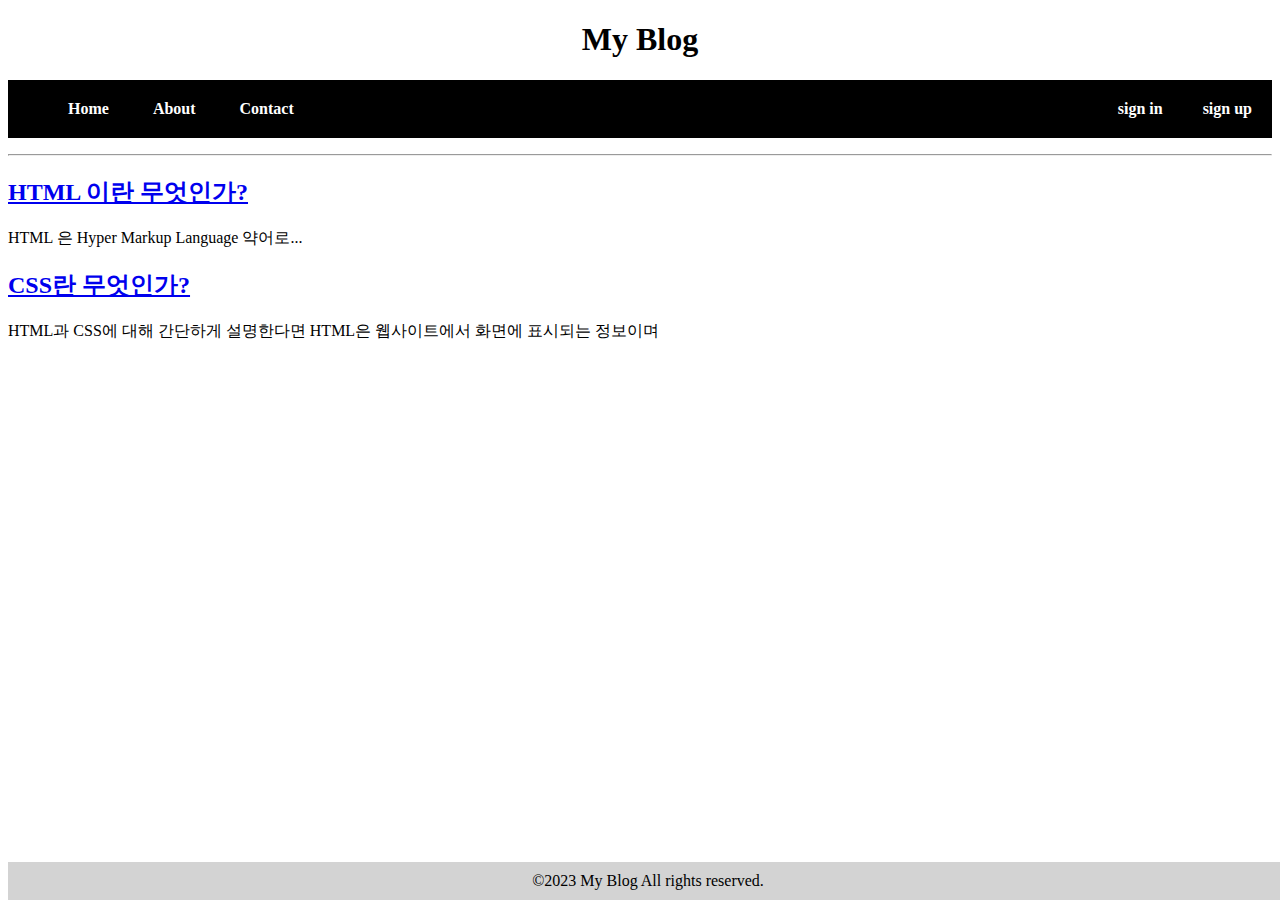
<file: index.html>
<!DOCTYPE html>
<html lang="en">
<head>
    <meta charset="UTF-8">
    <meta http-equiv="X-UA-Compatible" content="IE=edge">
    <meta name="viewport" content="width=device-width, initial-scale=1.0">
    <title>Document</title>
    <link rel="stylesheet" href="/css/style.css">
</head>
<body>
    <header>
        <h1 class="logo">My Blog</h1>
        <nav>
            <ul>
                <li><a href="index.html">Home</a> </li>
                <li><a href="about.html">About</a> </li>
                <li><a href="contact.html">Contact</a> </li>
                <li class="float_right"> <a href="signup.html">sign up</a> </li>
                <li class="float_right"> <a href="sign1.html">sign in</a> </li>
            </ul>
        </nav>
    </header>
    <main>
        <hr>
        <article>
            <h2> <a href="board/post1.html"> HTML 이란 무엇인가? </a> </h2>
            <p> HTML 은 Hyper Markup Language 약어로... </p>
        </article>
        <article>
            <h2> <a href="board/post2.html"> CSS란 무엇인가? </a> </h2>
            <p> HTML과 CSS에 대해 간단하게 설명한다면 HTML은 웹사이트에서 화면에 표시되는 정보이며 </p>
        </article>
        </hr>
    </main>
    <footer>
        ©2023 My Blog All rights reserved.
    </footer>
</body>
</html>
</file>
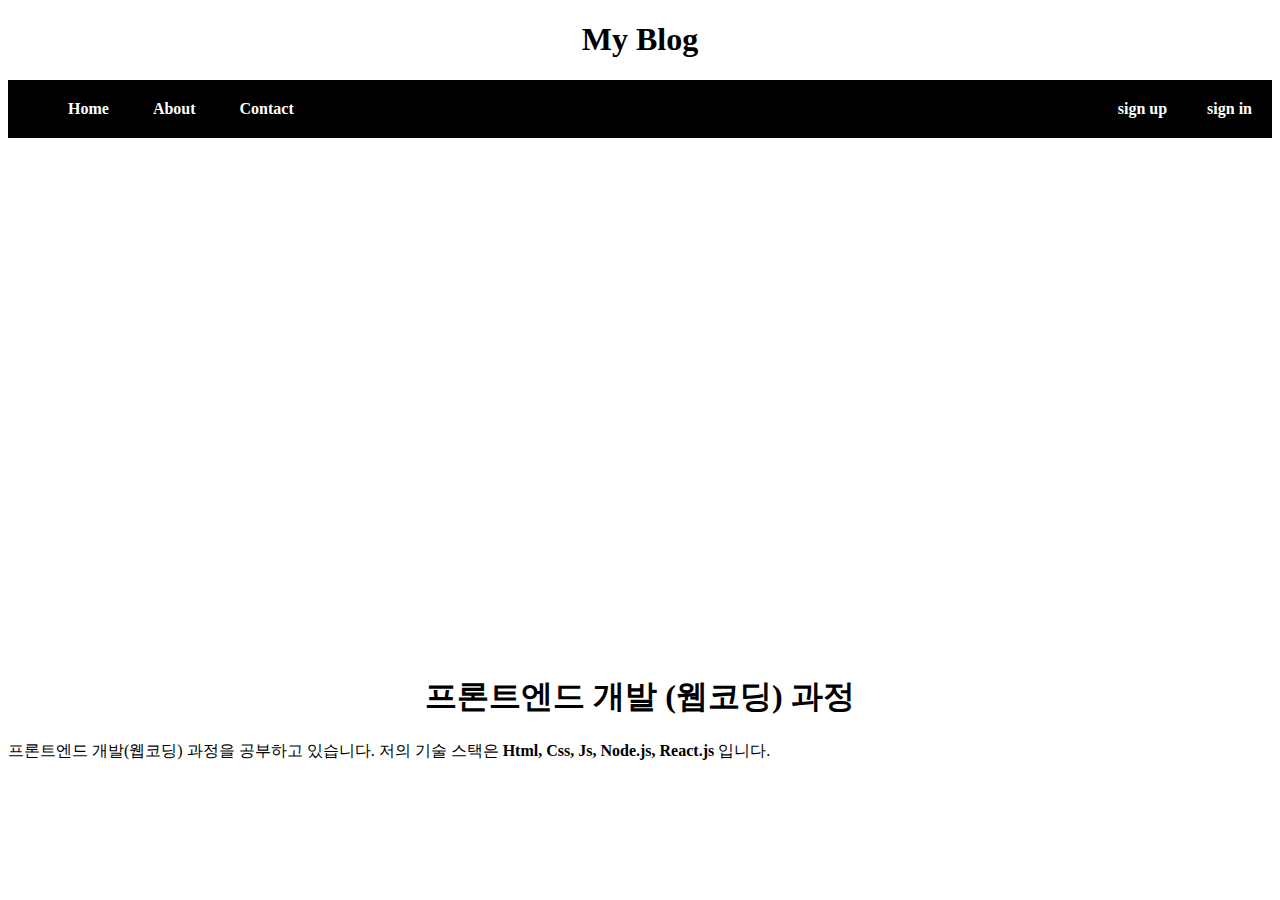
<file: about.html>
<!DOCTYPE html>
<html lang="en">
<head>
    <meta charset="UTF-8">
    <meta http-equiv="X-UA-Compatible" content="IE=edge">
    <meta name="viewport" content="width=device-width, initial-scale=1.0">
    <title>Document</title>
    <link rel="stylesheet" href="/css/style.css">
</head>
<body>
    <header>
        <h1 class="logo">My Blog</h1>
        <nav>
            <ul>
                <li> <a href="/index.html">Home</a> </li>
                <li> <a href="about.html">About</a> </li>
                <li> <a href="contact.html">Contact</a> </li>
                <li class="float_right"> <a href="sign.html">sign in</a> </li>
                <li class="float_right"> <a href="sign.html">sign up</a> </li>
            </ul>
        </nav>
    </header>
    <main>
        <section class="about_section">
            <article class="about_img"></article>
            <article class="about_description">
                <h1>프론트엔드 개발 (웹코딩) 과정</h1>
                <p>
                    프론트엔드 개발(웹코딩) 과정을 공부하고 있습니다.
                    저의 기술 스택은
                    <strong> Html, Css, Js, Node.js, React.js</strong> 입니다.
                </p>
            </article>
        </section>
    </main>
</body>
</html>
</file>
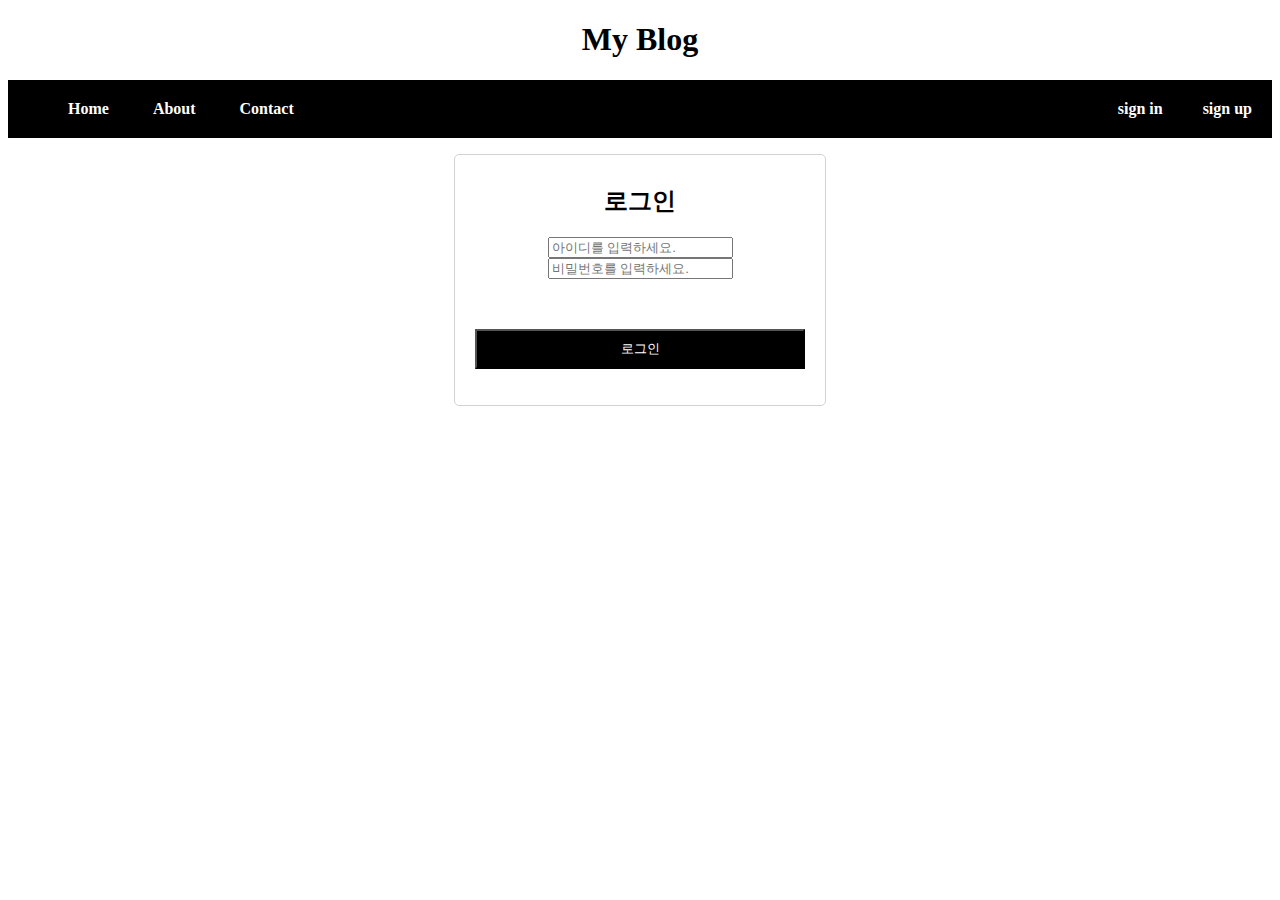
<file: sign1.html>
<!DOCTYPE html>
<html lang="en">
<head>
    <meta charset="UTF-8">
    <meta http-equiv="X-UA-Compatible" content="IE=edge">
    <meta name="viewport" content="width=device-width, initial-scale=1.0">
    <title>Document</title>
    <link rel="stylesheet" href="/css/style.css">
</head>
<body>
    <header>
        <h1 class="logo">My Blog</h1>
        <nav>
            <ul>
                <li><a href="index.html">Home</a> </li>
                <li><a href="about.html">About</a> </li>
                <li><a href="contact.html">Contact</a> </li>
                <li class="float_right"> <a href="signup.html">sign up</a> </li>
                <li class="float_right"> <a href="signin.html">sign in</a> </li>
            </ul>
        </nav>
    </header>
    <div class="login_content">
        <div class="login_warp">
            <p><h2>로그인</h2></p>
            <input type="text" placeholder="아이디를 입력하세요."maxlength="12">
            <input type="password" placeholder="비밀번호를 입력하세요.">
        </div>
        <button class="login_button">로그인</button>
      </div>
</body>
</html>
</file>
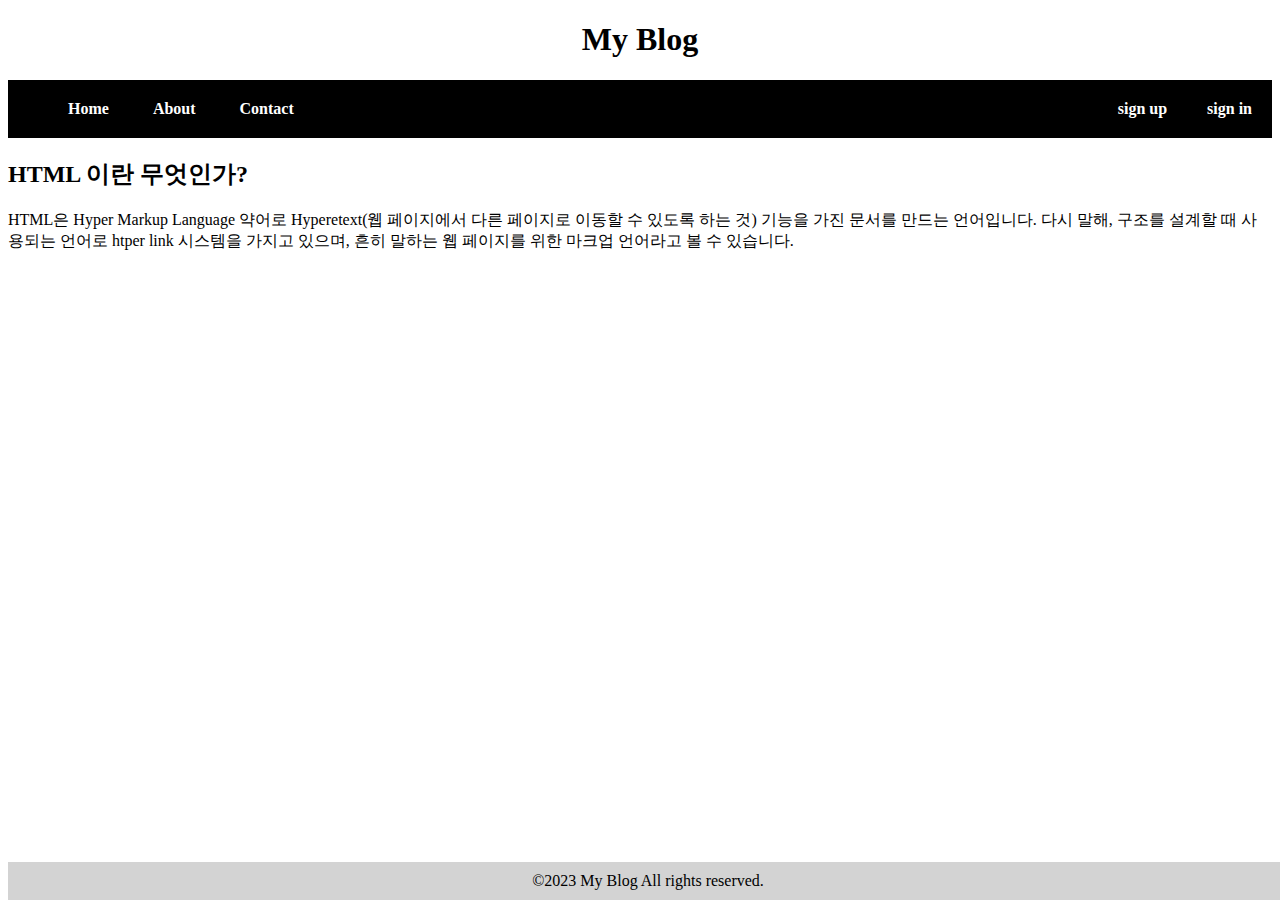
<file: board/post1.html>
<!DOCTYPE html>
<html lang="en">
<head>
    <meta charset="UTF-8">
    <meta http-equiv="X-UA-Compatible" content="IE=edge">
    <meta name="viewport" content="width=device-width, initial-scale=1.0">
    <title>Document</title>
    <link rel="stylesheet" href="/css/style.css">
</head>
<body>
    <header>
        <h1 class="logo">My Blog</h1>
        <nav>
            <ul>
                <li> <a href="/index.html">Home</a> </li>
                <li> <a href="about.html">About</a> </li>
                <li> <a href="contact.html">Contact</a> </li>
                <li class="float_right"> <a href="sign.html">sign in</a> </li>
                <li class="float_right"> <a href="sign.html">sign up</a> </li>
            </ul>
        </nav>
    </header>
    <main>
        <h2>HTML 이란 무엇인가?</h2>
        <p>HTML은 Hyper Markup Language 약어로 Hyperetext(웹 페이지에서 다른 페이지로 이동할 수 있도록 하는 것) 기능을 가진 문서를 만드는 언어입니다. 
            다시 말해, 구조를 설계할 때 사용되는 언어로 htper link 시스템을 가지고 있으며, 흔히 말하는 웹 페이지를 위한 마크업 언어라고 볼 수 있습니다.</p>
    </main>
    <footer>
        ©2023 My Blog All rights reserved.
    </footer>
</body>
</html>
</file>
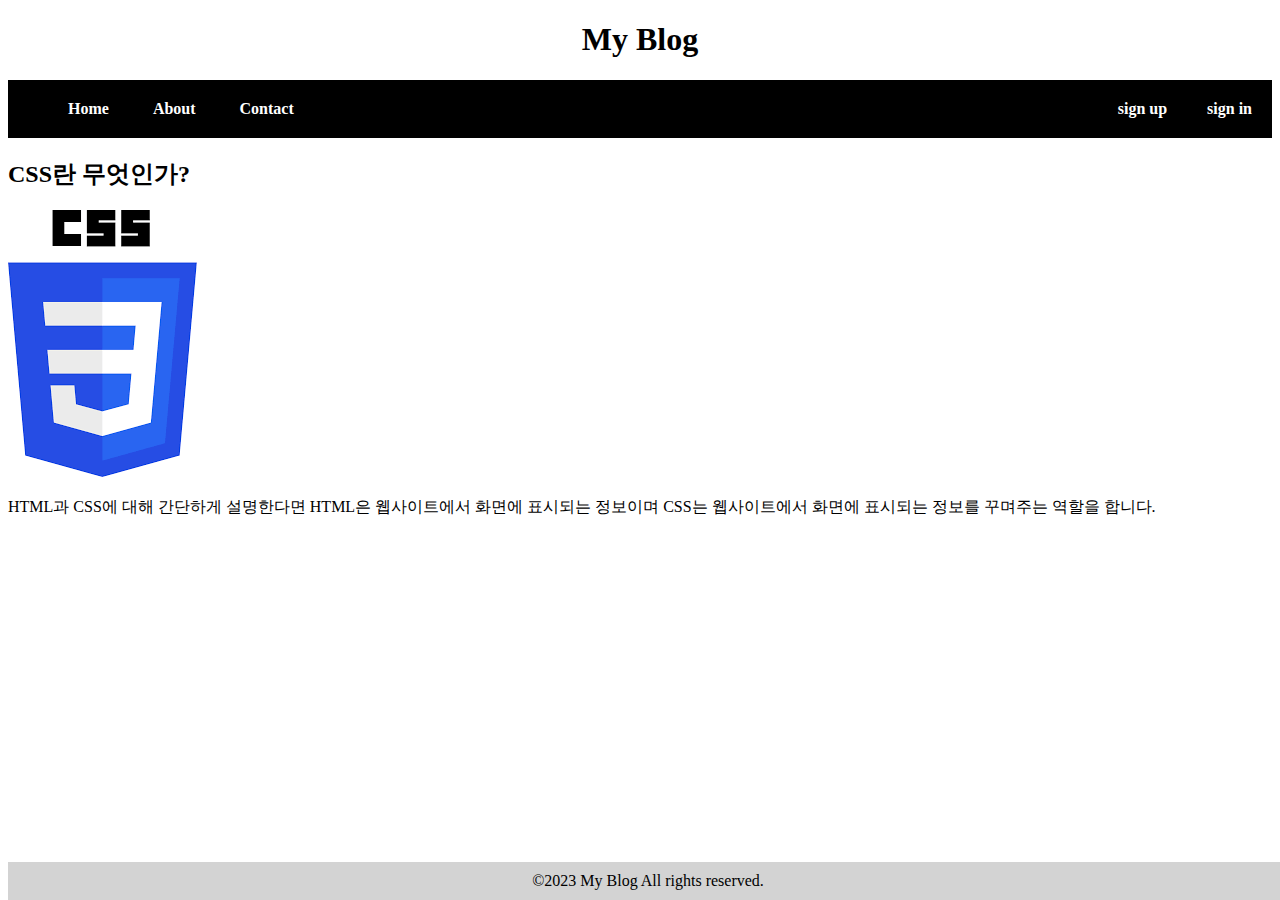
<file: board/post2.html>
<!DOCTYPE html>
<html lang="en">
<head>
    <meta charset="UTF-8">
    <meta http-equiv="X-UA-Compatible" content="IE=edge">
    <meta name="viewport" content="width=device-width, initial-scale=1.0">
    <title>Document</title>
    <link rel="stylesheet" href="/css/style.css">
</head>
<body>
    <header>
        <h1 class="logo">My Blog</h1>
        <nav>
            <ul>
                <li> <a href="/index.html">Home</a> </li>
                <li> <a href="about.html">About</a> </li>
                <li> <a href="contact.html">Contact</a> </li>
                <li class="float_right"> <a href="sign.html">sign in</a> </li>
                <li class="float_right"> <a href="sign.html">sign up</a> </li>
            </ul>
        </nav>
    </header>
    <main>
        <article>
            <h2>CSS란 무엇인가?</h2>
            <img src="/img/다운로드.png" alt="이미지">
            <p>
             HTML과 CSS에 대해 간단하게 설명한다면 HTML은 웹사이트에서 화면에 표시되는 정보이며 CSS는 웹사이트에서 화면에 표시되는 정보를 꾸며주는 역할을 합니다.
            </p>
        </article>
    </main>
    <footer>
        ©2023 My Blog All rights reserved.
    </footer>
</body>
</html>
</file>
<file: css/style.css>
h1{
    text-align: center;
  }

nav{
    background-color: black;
    color: white;
}

nav > ul > li { 
    display: inline-block;
  }

nav > ul > li > a{
    color: inherit;
    text-decoration: none;
    display: block;
    padding: 20px;
    font-weight: bold;
}

nav > ul > li > p{
  color: inherit;
  text-decoration: none;
  display: block;
  padding: 0 20px;
  font-weight: bold;
}

nav > ul > li:hover > a {
    background-color: white;
    color: black;
    text-decoration: none;
}

.float_right{
  float: right;
}
footer{
  background-color: lightgray;
  text-align: center;
  padding: 10px 0;
  width: 100%;
  position: absolute;
  bottom: 0px;
}

.about_img{
  background-image: url(https://cdn.pixabay.com/photo/2015/06/24/15/45/code-820275_1280.jpg);
  height: 500px;
  background-repeat: no-repeat;
}

.login_content{
  padding: 10px;
  text-align: center;
  width: 350px;
  height: 230px;
  border: 1px solid lightgray;
  border-radius: 5px;
  margin-left: auto;
  margin-right: auto;
}

.login_button{
  margin:50px 0px ;
  width: 330px;
  height: 40px;
  color: white;
  background-color: black;
}
</file>
